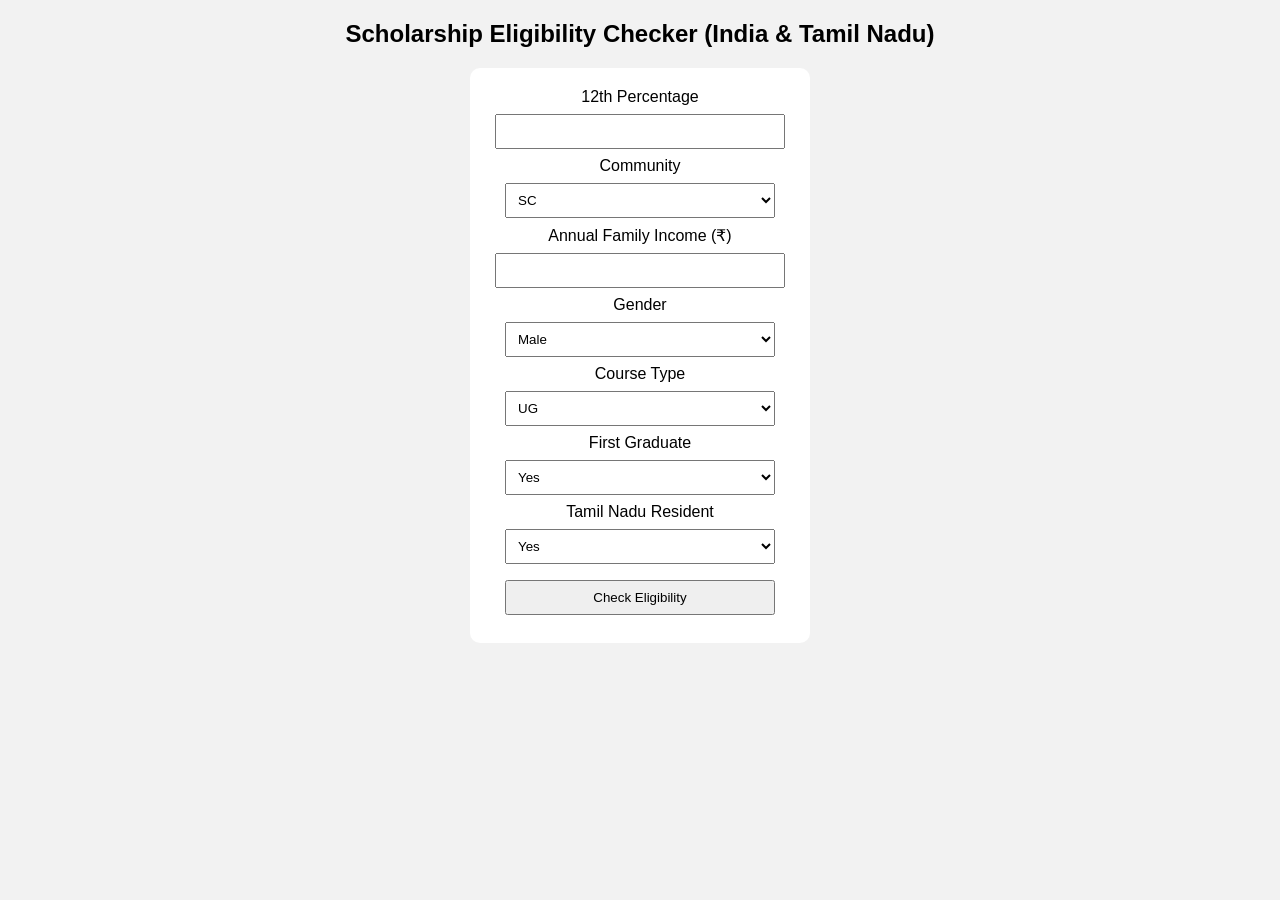
<file: templates/index.html>
<!DOCTYPE html>
<html>

<head>
    <title>Scholarship Eligibility Checker</title>
    <link rel="stylesheet" href="/static/style.css">
</head>

<body>
    <h2>Scholarship Eligibility Checker (India & Tamil Nadu)</h2>

    <form action="/check" method="post">
        <label>12th Percentage</label>
        <input type="number" name="percentage" required>

        <label>Community</label>
        <select name="community" required>
            <option>SC</option>
            <option>ST</option>
            <option>BC</option>
            <option>MBC</option>
            <option>OBC</option>
            <option>General</option>
        </select>

        <label>Annual Family Income (₹)</label>
        <input type="number" name="income" required>

        <label>Gender</label>
        <select name="gender" required>
            <option>Male</option>
            <option>Female</option>
        </select>

        <label>Course Type</label>
        <select name="course" required>
            <option>UG</option>
            <option>Diploma</option>
            <option>ITI</option>
        </select>

        <label>First Graduate</label>
        <select name="first_graduate" required>
            <option>Yes</option>
            <option>No</option>
        </select>

        <label>Tamil Nadu Resident</label>
        <select name="tn_resident" required>
            <option>Yes</option>
            <option>No</option>
        </select>

        <button type="submit">Check Eligibility</button>
    </form>
</body>

</html>
</file>
<file: static/style.css>
body {
    font-family: Arial, sans-serif;
    background-color: #f2f2f2;
    text-align: center;
}

form {
    background: white;
    padding: 20px;
    width: 300px;
    margin: auto;
    border-radius: 10px;
}

input,
select,
button {
    width: 90%;
    padding: 8px;
    margin: 8px 0;
}

h2 {
    margin-top: 20px;
}
</file>
